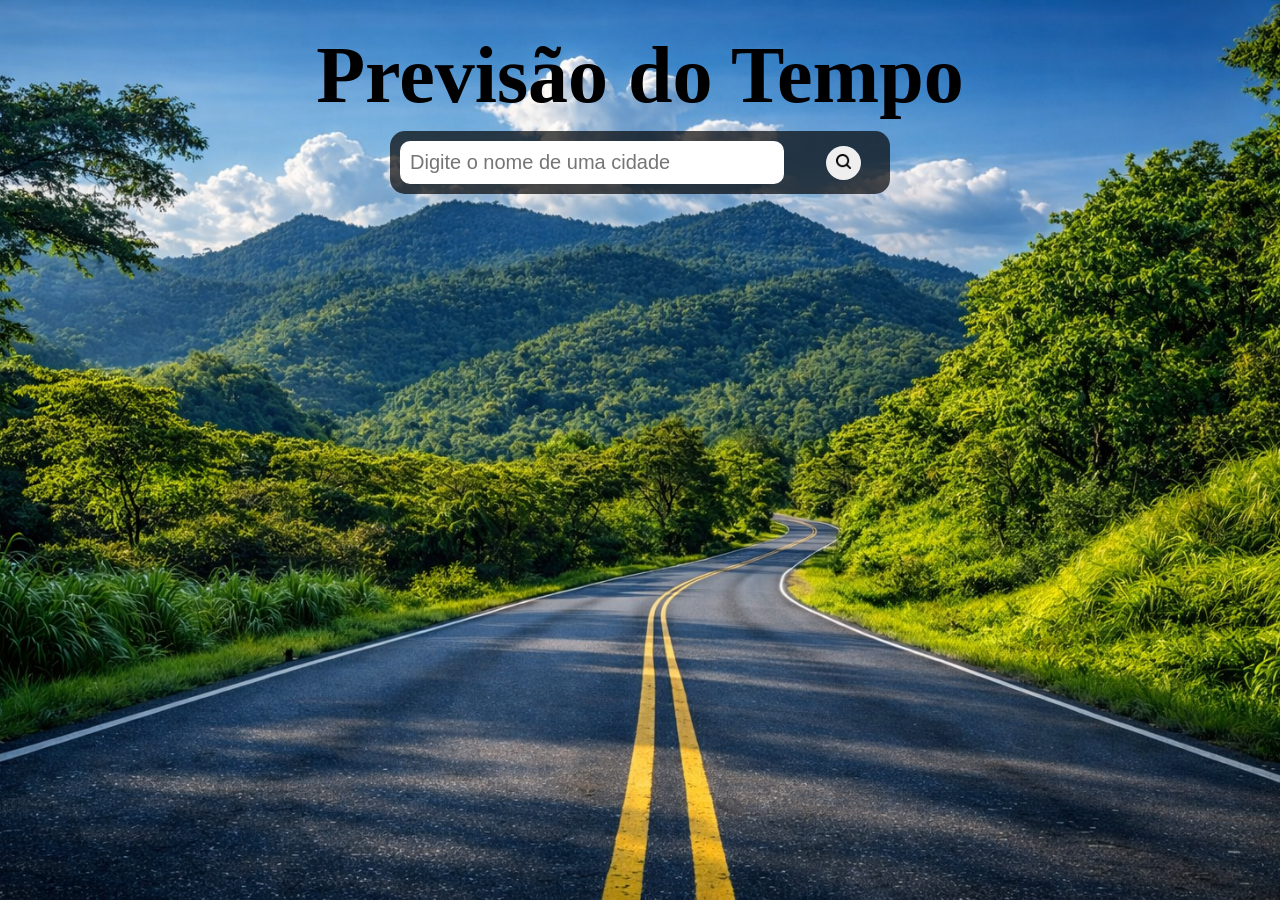
<file: index.html>
<!DOCTYPE html>
<html lang="pt-br">
<head>
    <meta charset="UTF-8">
    <meta name="viewport" content="width=device-width, initial-scale=1.0">
    <link rel="stylesheet" href="./style.css">
    <title>Meu primeiro exercício</title>
    <script defer src="./java.js"></script>
</head>
<body>


    
       <div class="caixar-principal">

              <h1>Previsão do Tempo</h1>
              
        <div class="caixa-pesquisa">
        <input id ="cidade" type="text" placeholder="Digite o nome de uma cidade" >

        <button onclick="buscar()">
            <img class="botao" src="./img/Lupa.png" alt="lupa">
        </button>
        </div>

         <div class="caixa-resposta">
            
        </div>

        <div class="caixa5dias">
            
        </div>

       </div>
</body>
</html>
</file>
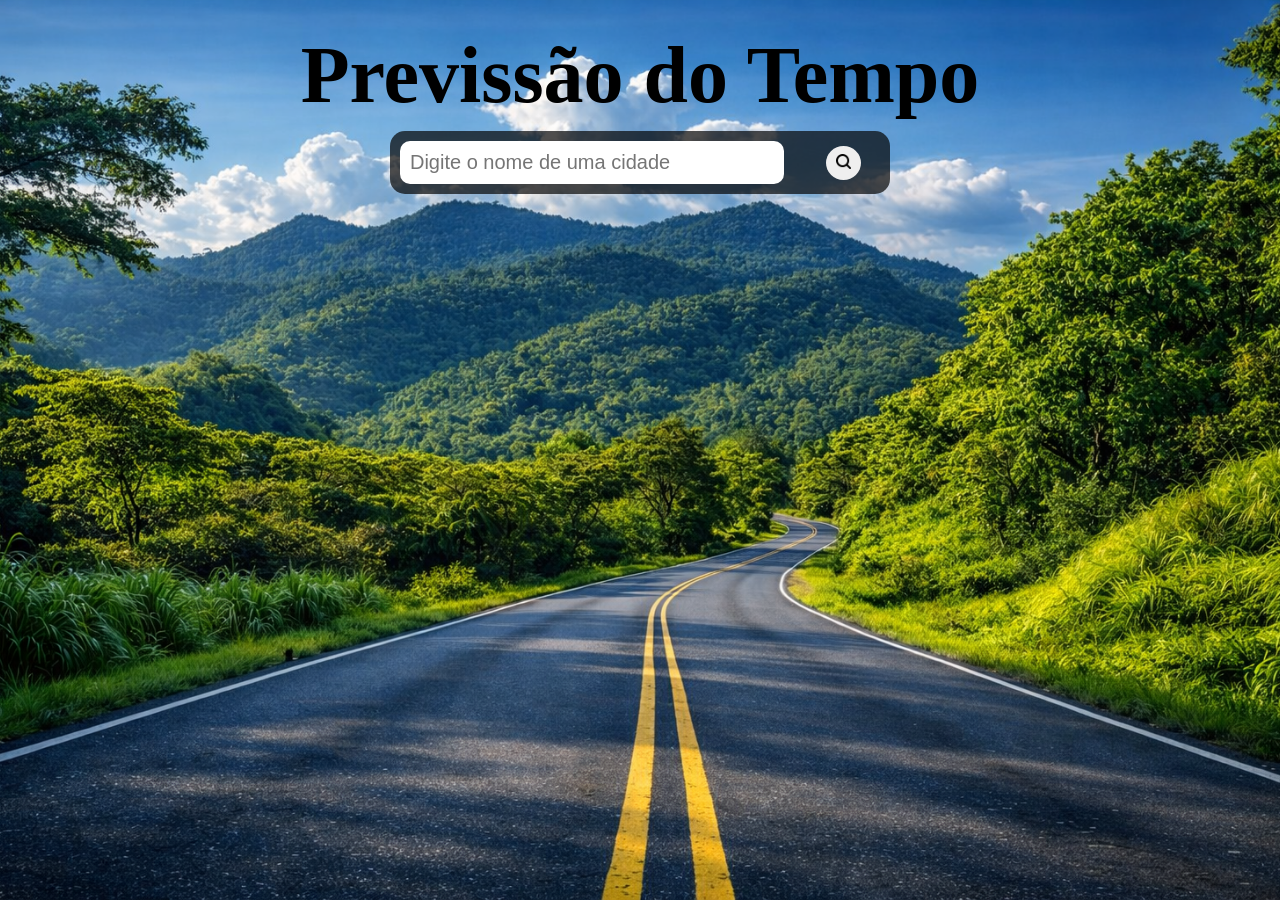
<file: pagina.html>
<!DOCTYPE html>
<html lang="pt-br">
<head>
    <meta charset="UTF-8">
    <meta name="viewport" content="width=device-width, initial-scale=1.0">
    <link rel="stylesheet" href="style.css">
    <title>Meu primeiro exercício</title>
    <script defer src="java.js"></script>
</head>
<body>


    
       <div class="caixar-principal">

              <h1>Previssão do Tempo</h1>
              
        <div class="caixa-pesquisa">
        <input id ="cidade" type="text" placeholder="Digite o nome de uma cidade" >

        <button onclick="buscar()">
            <img class="botao" src="/img/Lupa.png" alt="lupa">
        </button>
        </div>

         <div class="caixa-resposta">
            
        </div>

        <div class="caixa5dias">
            
        </div>

       </div>
</body>
</html>
</file>
<file: style.css>
*{
    padding: 0;
    margin: 0;
    box-sizing: border-box;
}

body{
    display: flex;
    justify-content: center;
    padding: 10px;
    background-image: url("./img/Fubdo.png");
    background-repeat: no-repeat;
    background-position: center;
    background-size: cover;
    background-attachment: fixed;
}

h1{
    font-size: 5rem;
}

.caixar-principal{
    align-items: center;
    padding: 20px;
    display: flex;
    flex-direction: column;
}


.caixa-pesquisa {
    background: rgba(4, 4, 4, 0.696);
    width: 500px;
    min-width: 300px;
    padding: 10px;
    border-radius: 15px;
    flex-direction: column; /* 🔥 empilha conteúdo */
    justify-content: space-between;
    float: left;
    margin-top: 10px;
}


#cidade{
    font-size: 20px;
    background: rgb(255, 255, 255);
    padding: 10px;
    width: 80%;
    font-size: 20px;
    outline: none;
    color: rgb(7, 6, 6);
    border-radius: 10px;
    border: none;
}

button img{
   height: 15px;

}
button{
    border-radius: 50%;
    padding: 8px;
    border: none;
    min-width: 35px;
    margin-left: 8%;
}

.resposta{
     background: rgba(0, 0, 0, 0.76);
    width: 900px;
    margin-top: 10px;
    border-radius:10px ;
    color: aliceblue;
    text-align: center;
    align-items: center;
    padding: 20px;
    animation: suaver 0.5s ease;
    box-shadow: 0 1px 10px rgb(0, 0, 0);
    border: 1px solid #ffffff43;
}

@keyframes suaver {
    from {
        opacity: 0;
        transform: translateY(-10px);
        height: 0px;
        overflow:hidden;
       
    }
    to{
        opacity: 1;
        transform: translateX(0px);
        
    }
}


.resposta h2{
    font-size: 2.5rem;
    border-bottom: 1px solid rgb(139, 139, 139);
}


.temp{
    margin-top: 40px;
    font-size: 1.5rem;
    font-weight: bold;
}


.detalhes{ 
    display: flex;
    justify-content: space-around;
    font-size: 1.1rem;
    margin-top: 35px;

}

.fundo_detalhes{
    display: flex;
    gap: 10px;
}


.icone{
    height: 120px;
}


.clima{  /*Como ta o clima*/
    font-size: 1.5rem;
}


/*--------  Caixa dos 5 dias ---------*/

.caixa2{
    text-align: center;
    background: rgba(0, 0, 0, 0.76);
    width: 900px;
    margin-top: 10px;
    border-radius:10px ;
    padding: 20px;
    color: aliceblue;
    animation: suaver 0.5s ease;
    box-shadow: 0 1px 10px rgb(0, 0, 0);
    border: 1px solid #ffffff43;
}

.titulo {
    border-bottom: 1px solid rgb(56, 56, 56);
    font-size: 1.5rem;
}

.listaDias{
    margin-top: 20px;
    display: flex;
    justify-content: space-around;
    gap: 10px;
}

.dia{
    background: rgba(59, 59, 59, 0.374);
    border: 1px solid #ffffff25;
    padding: 10px;
    width: 170px;
    min-width: 40px;
    border-radius: 5px;
}


.nome-clima{
    font-size: 1rem;
}









@media (max-width: 768px) {

body{
    display: flex;
    align-items: center;
}


h1{
    font-size: 2.5rem;
    margin-top: 10px;
}

.caixar-principal{
    display: flex;
    justify-content:center;
    flex-direction: column;
    padding: 0;
}


.caixa-pesquisa{
    width: 100%;
 
}

#cidade{
   width:70%;
   font-size: 12px;
}


button{
    float:right;
}

.resposta{
    width: 100%;
}

.fundo_detalhes{
    background: #5857578c;
    border: 1px solid #c5c5c525;
    border-radius: 10px;
    width: 100px;
    padding: 10px;
    flex-direction: column;
    padding: 5px;
   

    span{
        color: transparent;
    }
}


/*----------CAIXA DE 5 DIAS------------*/

.caixa2{
     width: 100%;
}

.dia{ /* div com informaçaoes fundo*/
    width: 100%;
    font-size: 12px; 
    display: flex;
    align-items: center;
    justify-content:space-between;
    padding: 0 5px;
}

.nomeDia{
   width: 70px;
   text-align: start;
}

.nome-clima{
    font-size: 2100px;

}
.imags{
    height: 50px;
}

.listaDias{ /*Informações*/
   flex-direction: column;
}

.imgTmp{
    display: flex;
    align-items: center;
    justify-content: center;
    flex-direction:row-reverse;
}

.nome-clima{
    align-items: center;
    font-size: 12px;
    width: 100px;
}

}
</file>
